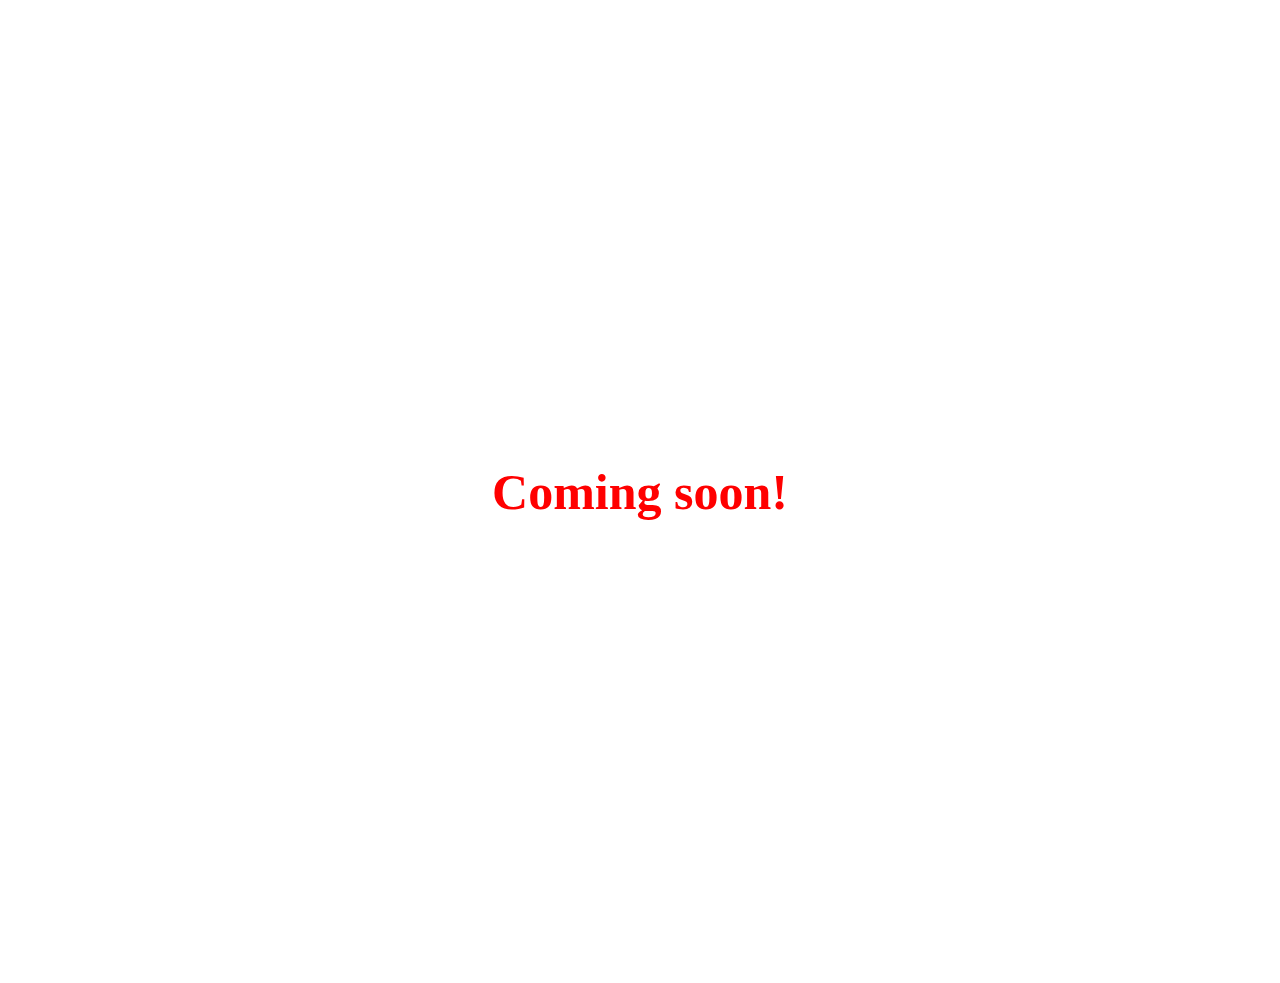
<file: index2.html>
<!DOCTYPE html>
<html lang="en">
<head>
    <meta charset="UTF-8">
    <meta http-equiv="X-UA-Compatible" content="IE=edge">
    <meta name="viewport" content="width=device-width, initial-scale=1.0">
    <title>Features</title>
    <link rel="stylesheet" href="style2.css">
</head>
<body>

 <h2>Coming soon!</h2>


    
</body>
</html>
</file>
<file: style2.css>
h2 {
    height: 100vh;
    width: 100%;
    display: flex;
    justify-content: center;
    align-items: center;
    flex-direction: column;
    font-size:50px;
    color: red; 
}
</file>
